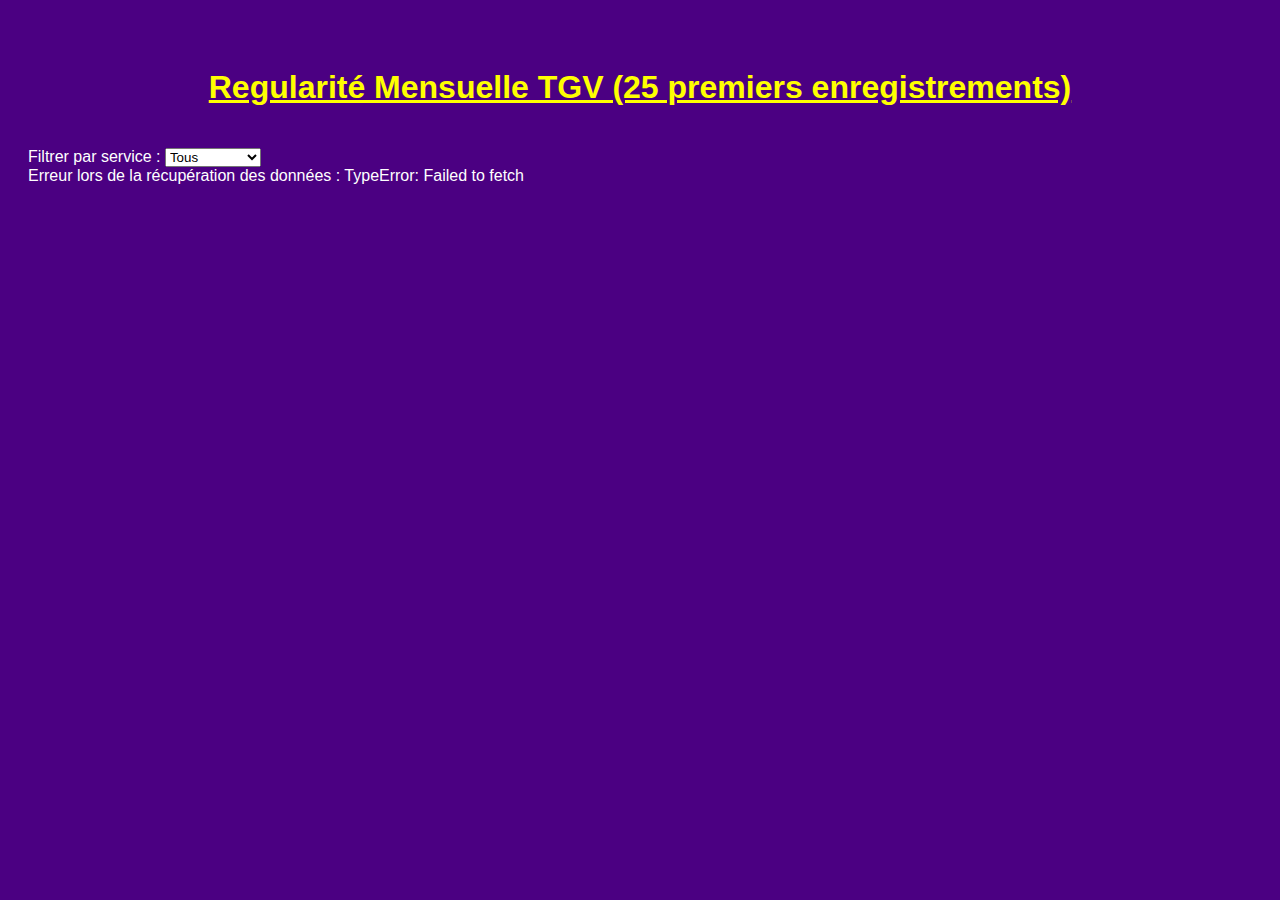
<file: Chapitre_6/tgv.html>
<!--
/**************************************************************************************
 * Nom        : tgv.html
 * Rôle       : Page HTML affichant le contenu du tableau TGV 
 * Auteur     : Emma BARETS
 * Version    : V0.1 du 03/12/2025
 * Licence    : Réalisé dans le cadre du cours d’Informatique Fondamentale
 * Compilation: Ouvrir dans un navigateur ou depuis le site web (Netlify)
 * Dépendance : fichier tgv.js 
 * Usage      : Affichage des données TGV, formulaires et jeux interactifs
 **************************************************************************************/
-->

<!DOCTYPE html>
<html lang="fr">
<head>
    <meta charset="UTF-8">
    <title>Regularité Mensuelle TGV</title>
    <link rel="stylesheet" href="css.css">
    <script src="tgv.js" defer></script>
</head>
<body>
    <h1>Regularité Mensuelle TGV (25 premiers enregistrements)</h1>

    <label for="filtreService">Filtrer par service :</label>
    <select id="filtreService">
        <option value="Tous">Tous</option>
        <option value="National">National</option>
        <option value="International">International</option>
    </select>

    <div id="tableauTGV"></div>
</body>
</html>
</file>
<file: Chapitre_6/css.css>
/******************************************************************************
 * Nom        : css.css
 * Rôle       : Feuille de style utilisée pour mettre en forme le CV
 * Auteur     : Emma BARETS
 * Version    : V0.1 du 18/10/2025
 * Licence    : Réalisé dans le cadre du cours d’Informatique Fondamentale
 * Dépendances : index_resp.html (et éventuellement index.html)
 * Usage      : Appliquer un style responsive et esthétique à la page du CV
 ******************************************************************************/
 
/* ----- Style général de la page ----- */
body {
    background-color: indigo; /* Couleur de fond */
    color: white; /* Couleur du texte */
    font-family: Arial, sans-serif; /* Police */
    padding: 20px; /* Espace intérieur autour du contenu */
}

/* ----- Titres ----- */
h1 {
    text-align: center; 
    padding: 20px;
    color: yellow;
    text-decoration: underline;
}

h2 {
    color: white;
    text-decoration: underline;
    clear: both; /* Permet d’éviter les chevauchements après un "float" */
}

h3 {
    color: white;
}

/* ----- Paragraphes ----- */
p {
    text-align: left;
    line-height: 1.5; 
}

/* ----- Liens hypertextes ----- */
a {
    text-decoration: none; /* Supprime le soulignement */
    color: white;
}

a:hover {
    color: yellow; /* Change la couleur quand on passe la souris */
}

/* ----- Images ----- */
img {
    height: 250px; /* Taille pour les images */
    border-radius: 10px; /* Coins légèrement arrondis*/
    margin: 10px;
}

/* Centrer les images des sections */
.images-exp, .images-passions, .photo {
    text-align: center;
}

/* Centrer la vidéo */
.video-container {
    text-align: center;
}

/* ----- Organisation du contenu avec DIV ----- */
.section {
    background-color: rgba(255, 255, 255, 0.1); /* Légère transparence */
    padding: 15px;
    border-radius: 8px;
    margin-bottom: 20px;
}

/* ----- float ----- */
.colonne-gauche {
    float: left;
    width: 45%;
}

.colonne-droite {
    float: right;
    width: 45%;
}

/* ----- Pour vider le float + éviter les chevauchements ----- */
.clearfix {
    clear: both;
}

/* ----- Tableau ----- */
table {
    width: 100%;
    border-collapse: collapse;
    margin-top: 10px;
}

th, td {
    border: 1px solid white;
    padding: 10px;
    text-align: center;
}

th {
    background-color: rgba(255, 255, 255, 0.2);
}

/* ----- SPAN ----- */
.highlight {
    color: yellow; /* Met en évidence un mot */
    font-weight: bold;
}

</body>
</file>
